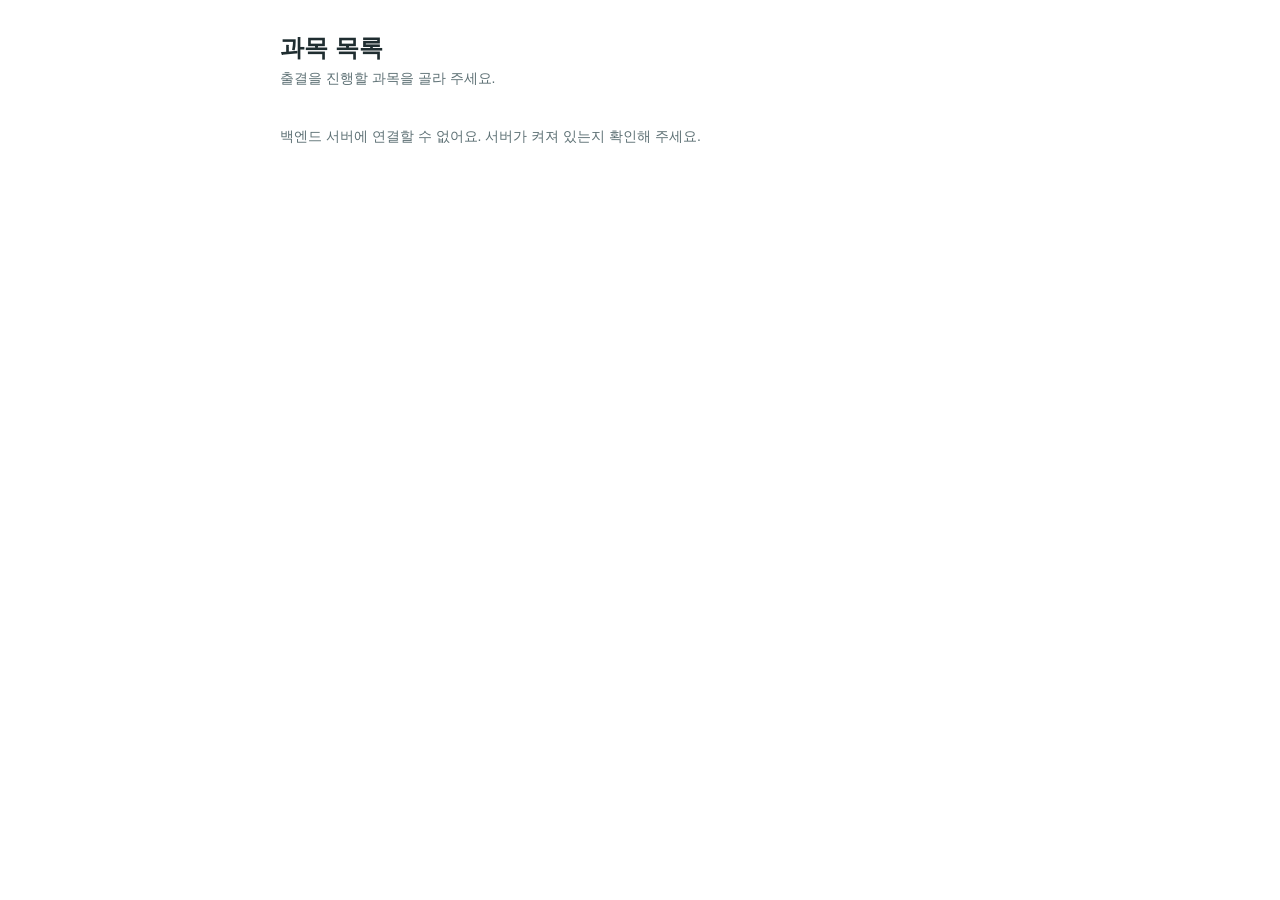
<file: src/frontend/index.html>
<!DOCTYPE html>
<html lang="ko">
<head>
  <meta charset="UTF-8">
  <meta name="viewport" content="width=device-width, initial-scale=1">
  <title>과목 목록</title>
  <link rel="stylesheet" href="style.css">
  <script src="js/api.js" defer></script>
  <script src="js/index.js" defer></script>
</head>
<body>
  <main class="page wide">
    <h1>과목 목록</h1>
    <p class="sub">출결을 진행할 과목을 골라 주세요.</p>

    <ul class="course-list" id="courseList"></ul>
    <p class="list-msg" id="listMsg" role="status">과목을 불러오는 중…</p>
  </main>
</body>
</html>
</file>
<file: src/frontend/style.css>
/* ===== 공통 스타일 ===== */
:root {
  --main: #6DBBC7;        /* 버튼 색 (두 번째 이미지) */
  --main-dark: #4A9AA7;
  --main-soft: #E6F4F6;
  --ink: #1F2D30;
  --ink-sub: #5E7175;
  --line: #D7E3E5;
  --bg: #FFFFFF;
  --absent: #E06C6C;
}

* { box-sizing: border-box; margin: 0; padding: 0; }

body {
  font-family: "Noto Sans KR", "Apple SD Gothic Neo", "Malgun Gothic", sans-serif;
  background: var(--bg);
  color: var(--ink);
  min-height: 100vh;
}

.page {
  max-width: 480px;
  margin: 0 auto;
  padding: 32px 20px 48px;
}

.page.wide { max-width: 760px; }

.top-bar {
  display: flex;
  align-items: center;
  justify-content: space-between;
  margin-bottom: 28px;
}

.top-bar a { color: var(--ink-sub); text-decoration: none; font-size: 15px; }
.top-bar a:hover { color: var(--main-dark); }

h1 { font-size: 24px; font-weight: 700; }
h2 { font-size: 18px; font-weight: 700; margin-bottom: 12px; }
.sub { color: var(--ink-sub); font-size: 14px; margin-top: 6px; }

/* 버튼 */
.btn {
  display: inline-flex;
  align-items: center;
  justify-content: center;
  gap: 8px;
  border: none;
  border-radius: 12px;
  background: var(--main);
  color: #0F3B42;
  font: inherit;
  font-weight: 700;
  font-size: 16px;
  padding: 14px 20px;
  cursor: pointer;
  transition: background .15s, transform .1s;
  text-decoration: none;
}
.btn:hover { background: var(--main-dark); color: #fff; }
.btn:active { transform: scale(.98); }
.btn:focus-visible, select:focus-visible { outline: 3px solid var(--ink); outline-offset: 2px; }

.btn.outline {
  background: #fff;
  border: 2px solid var(--main);
}
.btn.outline:hover { background: var(--main-soft); color: #0F3B42; }

.btn.full { width: 100%; }
.btn.small { padding: 8px 14px; font-size: 14px; border-radius: 10px; }

/* 선택된 수업 정보 한 줄 (출결 방식 · 카메라 · 출결 현황) */
.lecture-info {
  background: var(--main-soft);
  border-radius: 12px;
  padding: 10px 14px;
  font-size: 14px;
  font-weight: 700;
  margin-bottom: 24px;
  word-break: keep-all;
}
.lecture-info.error { background: #FBE3E3; color: #B54141; font-weight: 400; }

/* ===== 1. 과목 목록 ===== */
.course-list { list-style: none; margin-top: 24px; display: grid; gap: 12px; }
.course-card {
  display: grid;
  grid-template-columns: 1fr auto auto;
  align-items: center;
  gap: 20px;
  border: 2px solid var(--line);
  border-radius: 16px;
  padding: 18px 20px;
}
.course-title { font-size: 18px; margin: 0; word-break: keep-all; }
.course-title .code { font-weight: 400; color: var(--ink-sub); font-size: 15px; white-space: nowrap; }
.course-stat { text-align: center; min-width: 88px; }
.course-stat strong { display: block; font-size: 20px; color: var(--main-dark); }
.course-stat span { font-size: 13px; color: var(--ink-sub); }
.course-go { padding: 10px 16px; font-size: 14px; white-space: nowrap; }
.list-msg { color: var(--ink-sub); font-size: 14px; margin-top: 16px; }
.list-msg:empty { display: none; }

/* ===== 2. 과목 홈: 회차 목록 ===== */
.course-name { color: var(--ink-sub); font-size: 15px; font-weight: 700; margin-bottom: 6px; word-break: keep-all; }
.section-head {
  display: flex;
  justify-content: space-between;
  align-items: center;
  gap: 12px;
  flex-wrap: wrap;
  margin-bottom: 16px;
}

/* 정렬 토글 [수업일순][주차순] */
.seg { display: inline-flex; border: 2px solid var(--line); border-radius: 10px; overflow: hidden; }
.seg button {
  border: none;
  background: #fff;
  color: var(--ink-sub);
  font: inherit;
  font-size: 14px;
  padding: 8px 14px;
  cursor: pointer;
}
.seg button + button { border-left: 2px solid var(--line); }
.seg button[aria-pressed="true"] { background: var(--main-dark); color: #fff; font-weight: 700; }
.seg button:focus-visible { outline: 3px solid var(--ink); outline-offset: -3px; }

.lecture-table th.week, .lecture-table td.week { width: 80px; }
.lecture-table th.action, .lecture-table td.action { text-align: right; width: 120px; }
.lecture-table td { vertical-align: middle; }
.lecture-table tr.today td { background: #FCEAF1; }
.week-badge {
  display: inline-block;
  min-width: 48px;
  text-align: center;
  background: #E3EAEB;
  color: #3E5054;
  font-size: 13px;
  font-weight: 700;
  padding: 4px 10px;
  border-radius: 20px;
}
.lec-date { font-weight: 700; }
.lec-room { font-size: 13px; color: var(--ink-sub); margin-top: 2px; }
.today-tag {
  display: inline-block;
  margin-left: 6px;
  font-size: 12px;
  color: #B0406B;
  background: #fff;
  border: 1px solid #F0B9CE;
  border-radius: 20px;
  padding: 1px 8px;
  vertical-align: 1px;
}
td.empty-row { text-align: center; color: var(--ink-sub); white-space: normal; }

/* ===== 3. 출결 방식 선택 ===== */
.mode-group {
  display: grid;
  grid-template-columns: 1fr 1fr;
  gap: 12px;
  margin-top: 40px;
}
.mode-group .btn { padding: 28px 12px; font-size: 18px; border-radius: 16px; }
.mode-group .btn.active { background: var(--main-dark); color: #fff; }

.sub-options {
  display: grid;
  grid-template-columns: repeat(3, 1fr);
  gap: 10px;
  margin-top: 16px;
  padding: 16px;
  background: var(--main-soft);
  border-radius: 16px;
  /* 처음에는 숨김 */
  max-height: 0;
  opacity: 0;
  overflow: hidden;
  padding-top: 0;
  padding-bottom: 0;
  transition: max-height .25s ease, opacity .2s ease, padding .25s ease;
}
.sub-options.open { max-height: 200px; opacity: 1; padding-top: 16px; padding-bottom: 16px; }
.sub-options .btn { flex-direction: column; padding: 16px 8px; font-size: 15px; }
.sub-options .icon { font-size: 26px; }

/* ===== 4. 카메라 촬영 ===== */
.room-select {
  border: 2px solid var(--line);
  border-radius: 14px;
  padding: 14px;
  margin-bottom: 16px;
}
.room-head {
  display: flex;
  align-items: center;
  justify-content: space-between;
  gap: 12px;
}
.room-head .label { font-size: 13px; color: var(--ink-sub); }
.room-head .value { font-weight: 700; margin-top: 2px; }
.room-head .btn { padding: 10px 14px; font-size: 14px; flex-shrink: 0; }

.room-panel {
  display: none;
  margin-top: 14px;
  padding-top: 14px;
  border-top: 1px dashed var(--line);
}
.room-panel.open { display: block; }
.room-panel .fields {
  display: grid;
  grid-template-columns: repeat(3, 1fr);
  gap: 8px;
  margin-bottom: 10px;
}
.room-panel label { font-size: 12px; color: var(--ink-sub); display: block; margin-bottom: 4px; }
select {
  width: 100%;
  padding: 10px 8px;
  border: 2px solid var(--main);
  border-radius: 10px;
  background: #fff;
  font: inherit;
  font-size: 14px;
  color: var(--ink);
}

.camera-box {
  position: relative;
  aspect-ratio: 4 / 3;
  background: #22333A;
  border-radius: 16px;
  overflow: hidden;
  margin-bottom: 16px;
}
.camera-box video { width: 100%; height: 100%; object-fit: cover; display: block; }
.camera-msg {
  position: absolute;
  inset: 0;
  display: flex;
  align-items: center;
  justify-content: center;
  text-align: center;
  color: #CFE3E6;
  font-size: 14px;
  padding: 20px;
}
.rec-badge {
  position: absolute;
  top: 12px;
  left: 12px;
  display: none;
  align-items: center;
  gap: 6px;
  background: rgba(0,0,0,.55);
  color: #fff;
  font-size: 13px;
  padding: 6px 10px;
  border-radius: 20px;
}
.rec-badge.on { display: inline-flex; }
.rec-badge::before {
  content: "";
  width: 8px; height: 8px;
  border-radius: 50%;
  background: #FF5A5A;
  animation: blink 1s infinite;
}
@keyframes blink { 50% { opacity: .2; } }

.overlay { position: absolute; inset: 0; width: 100%; height: 100%; pointer-events: none; }
.face-badge {
  position: absolute;
  top: 12px;
  right: 12px;
  background: rgba(0,0,0,.55);
  color: #fff;
  font-size: 13px;
  padding: 6px 10px;
  border-radius: 20px;
}
.face-badge:empty { display: none; }

.flash { position: absolute; inset: 0; background: #fff; opacity: 0; pointer-events: none; }
.flash.go { animation: flash .35s; }
@keyframes flash { 0% { opacity: .7; } 100% { opacity: 0; } }

.room-panel .fields.single { grid-template-columns: 1fr; }
.room-msg { font-size: 14px; color: var(--ink-sub); margin-top: 10px; }
.room-msg:empty { display: none; }
.btn:disabled { opacity: .5; cursor: not-allowed; }

/* 지각 인정 시간 선택 */
.late-select {
  display: flex;
  align-items: center;
  justify-content: space-between;
  gap: 12px;
  border: 2px solid var(--line);
  border-radius: 14px;
  padding: 10px 14px;
  margin-bottom: 12px;
}
.late-select label { font-weight: 700; font-size: 15px; }
.late-select .hint { display: block; font-weight: 400; font-size: 12px; color: var(--ink-sub); }
.late-select select { width: auto; min-width: 96px; }
.late-select select:disabled { opacity: .6; }

.shoot-info { text-align: center; font-size: 14px; color: var(--ink-sub); margin: 12px 0 20px; }
.btn.stop { background: var(--absent); color: #fff; }

/* ===== 5. 출결 현황 ===== */
.summary {
  display: grid;
  grid-template-columns: repeat(3, 1fr);
  gap: 10px;
  margin-bottom: 16px;
}
.summary div {
  background: var(--main-soft);
  border-radius: 12px;
  padding: 12px;
  text-align: center;
}
.summary strong { display: block; font-size: 22px; }
.summary span { font-size: 13px; color: var(--ink-sub); }

.table-wrap { overflow-x: auto; border: 2px solid var(--line); border-radius: 14px; margin-bottom: 36px; }
table { width: 100%; border-collapse: collapse; font-size: 15px; }
th, td { padding: 12px 14px; text-align: left; border-bottom: 1px solid var(--line); white-space: nowrap; }
th { background: var(--main-soft); font-size: 13px; color: var(--ink-sub); font-weight: 700; }
tr:last-child td { border-bottom: none; }
td.status, th.status { text-align: center; width: 110px; }

.badge {
  display: inline-block;
  font-size: 13px;
  font-weight: 700;
  padding: 6px 12px;
  border-radius: 20px;
}
.badge.present { background: var(--main); color: #0F3B42; }
.badge.absent { background: #FBE3E3; color: #B54141; }

/* ===== 모바일 ===== */
@media (max-width: 560px) {
  .page { padding: 24px 16px 40px; }
  .course-card {
    grid-template-columns: 1fr auto;
    gap: 12px;
    padding: 16px;
  }
  .course-title { grid-column: 1 / -1; font-size: 17px; }
  .course-stat { text-align: left; display: flex; align-items: baseline; gap: 6px; min-width: 0; }
  .course-stat strong { display: inline; font-size: 18px; }
  th, td { padding: 10px; }
  .lecture-table th.week, .lecture-table td.week { width: 64px; }
  .lecture-table th.action, .lecture-table td.action { width: auto; }
}

@media (prefers-reduced-motion: reduce) {
  * { transition: none !important; animation: none !important; }
}
</file>
